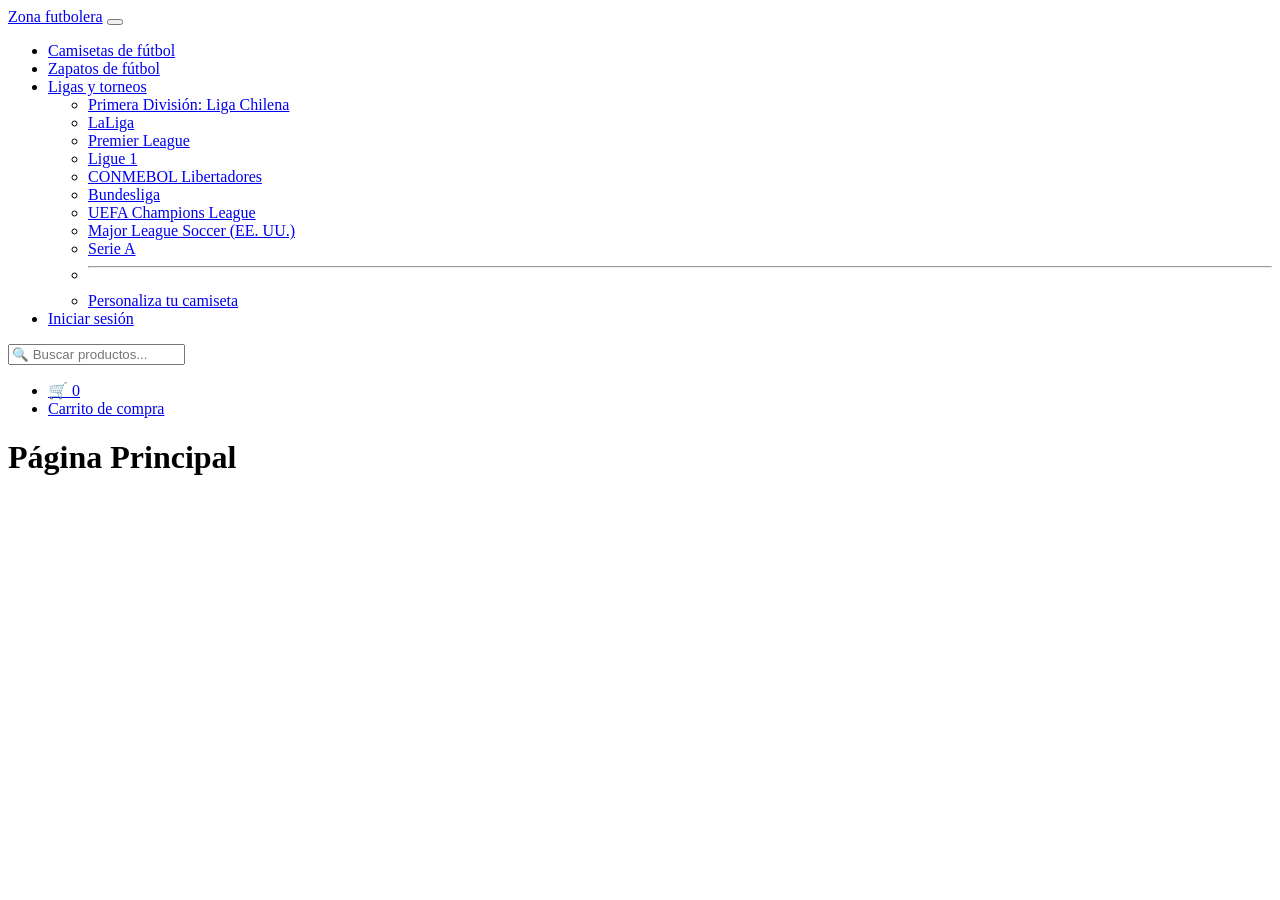
<file: admin.html>
<script src="js/cart.js" defer></script>
<script src="js/partials.js" defer></script>


<body>
  <!-- Aquí irá el navbar -->
  <div id="navbar-placeholder"></div>

  <div class="container mt-5">
    <h1>Página Principal</h1>
  </div>

  <script>
    // Cargar navbar.html dentro del div
    fetch("navbar.html")
      .then(resp => resp.text())
      .then(html => {
        document.getElementById("navbar-placeholder").innerHTML = html;
      });
  </script>

  <div id="footer-placeholder"></div>

</body>
</file>
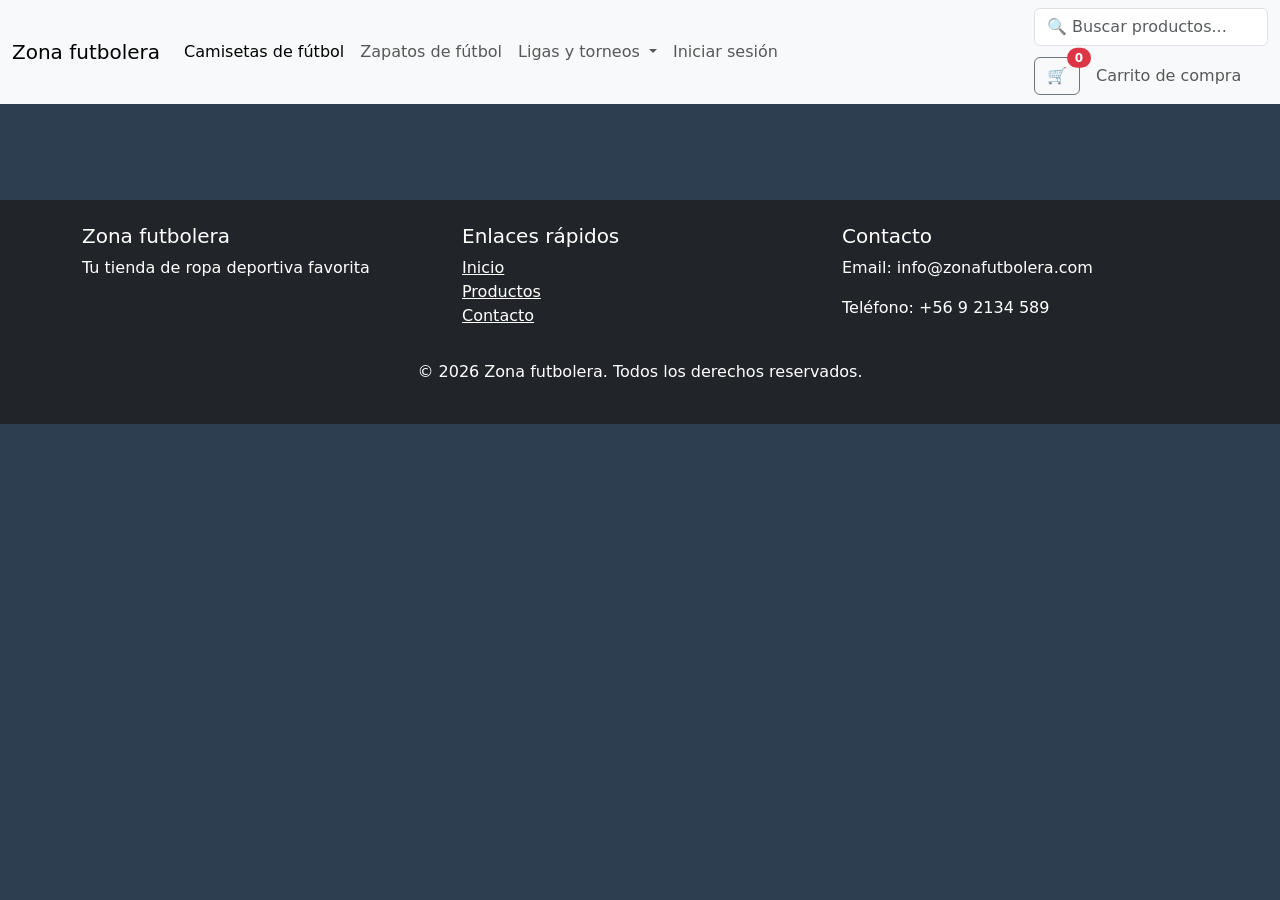
<file: blog.html>
<!DOCTYPE html>
<html lang="es">
<head>
  <meta charset="UTF-8" />
  <meta name="viewport" content="width=device-width, initial-scale=1" />
  <title>Post | Zona futbolera</title>
  <link href="https://cdn.jsdelivr.net/npm/bootstrap@5.3.8/dist/css/bootstrap.min.css" rel="stylesheet" />
  <script src="https://cdn.jsdelivr.net/npm/bootstrap@5.3.8/dist/js/bootstrap.bundle.min.js"></script>
  <link rel="stylesheet" href="css/styles.css" />
  <script src="js/cart.js" defer></script>
  <script src="js/partials.js" defer></script>
  <script src="js/blog.js" defer></script>
</head>
<body>
  <div id="navbar-placeholder"></div>

  <main class="container py-4">
    <article id="post"></article>
  </main>

  <div id="footer-placeholder"></div>
</body>
</html>
</file>
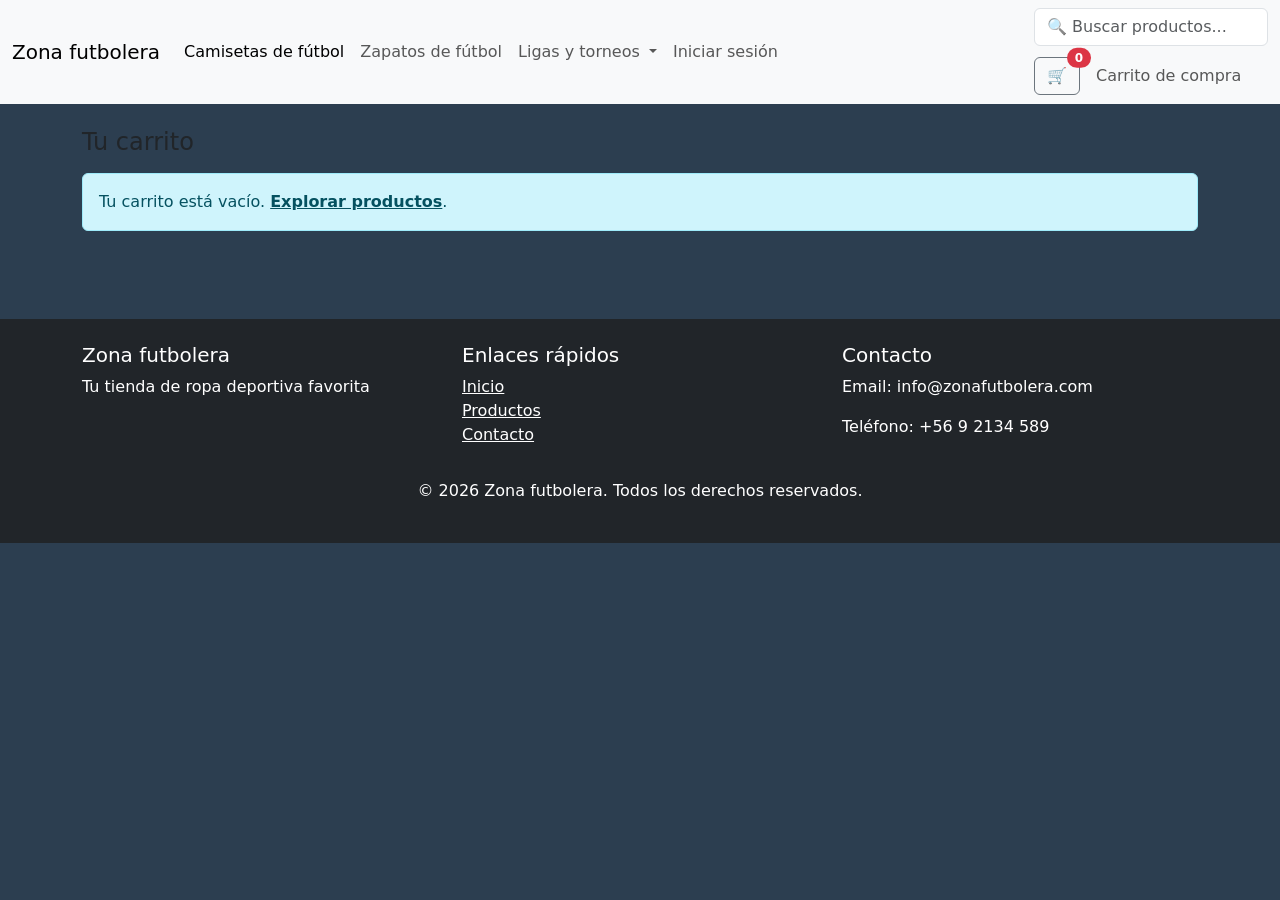
<file: carrito.html>
<!DOCTYPE html>
<html lang="es">
<head>
  <meta charset="UTF-8" />
  <meta name="viewport" content="width=device-width, initial-scale=1" />
  <title>Carrito | Zona futbolera</title>

  <!-- Bootstrap -->
  <link href="https://cdn.jsdelivr.net/npm/bootstrap@5.3.8/dist/css/bootstrap.min.css" rel="stylesheet" />
  <script src="https://cdn.jsdelivr.net/npm/bootstrap@5.3.8/dist/js/bootstrap.bundle.min.js"></script>

  <!-- Estilos propios -->
  <link rel="stylesheet" href="css/styles.css" />

  <!-- JS globales -->
  <script src="js/cart.js" defer></script>
  <script src="js/partials.js" defer></script>
</head>
<body>
  <!-- Navbar -->
  <div id="navbar-placeholder"></div>

  <main class="container py-4">
    <h1 class="h4 mb-3">Tu carrito</h1>

    <!-- Carrito vacío -->
    <div id="carritoVacio" class="alert alert-info d-none">
      Tu carrito está vacío. <a href="productos.html" class="alert-link">Explorar productos</a>.
    </div>

    <!-- Contenido del carrito -->
    <div id="carritoContenido" class="d-none">
      <div class="table-responsive mb-3">
        <table class="table align-middle">
          <thead>
            <tr>
              <th>Producto</th>
              <th class="text-nowrap">Precio</th>
              <th style="width:160px;">Cantidad</th>
              <th class="text-nowrap">Subtotal</th>
              <th></th>
            </tr>
          </thead>
          <tbody id="tbodyCart"></tbody>
        </table>
      </div>

      <div class="d-flex flex-column flex-md-row justify-content-between align-items-start gap-3">
        <button id="btnVaciar" class="btn btn-outline-danger">Vaciar carrito</button>

        <div class="card" style="min-width:280px">
          <div class="card-body">
            <h2 class="h6">Resumen</h2>
            <div class="d-flex justify-content-between">
              <span>Subtotal</span>
              <strong id="resSubtotal">$0</strong>
            </div>
            <div class="d-flex justify-content-between text-muted">
              <span>Envío</span>
              <span>Se calcula en checkout</span>
            </div>
            <hr>
            <div class="d-flex justify-content-between fs-5">
              <span>Total</span>
              <strong id="resTotal">$0</strong>
            </div>
            <button id="btnCheckout" class="btn btn-primary w-100 mt-3">Finalizar compra</button>
          </div>
        </div>
      </div>
    </div>
  </main>

  <!-- Footer -->
  <div id="footer-placeholder"></div>

  <script>
    // --- Helpers ---
    function esc(str){ return String(str).replace(/[&<>"']/g,s=>({ "&":"&amp;","<":"&lt;",">":"&gt;","\"":"&quot;","'":"&#39;" }[s])); }

    // Re-render de la tabla y el resumen
    function renderCart(){
      const items = (window.zfCart?.items?.() || []);
      const vacio = document.getElementById('carritoVacio');
      const cont  = document.getElementById('carritoContenido');
      const tbody = document.getElementById('tbodyCart');

      if (!items.length){
        vacio.classList.remove('d-none');
        cont.classList.add('d-none');
        document.getElementById('resSubtotal').textContent = window.zfCart?.format?.(0) || '$0';
        document.getElementById('resTotal').textContent    = window.zfCart?.format?.(0) || '$0';
        return;
      }

      vacio.classList.add('d-none');
      cont.classList.remove('d-none');

      tbody.innerHTML = items.map(it => `
        <tr data-id="${it.id}">
          <td>
            <div class="d-flex align-items-center gap-2">
              <!-- Si no tienes fotos locales, puedes quitar este <img> -->
              <img src="assets/img/${it.id}.jpg" alt="" width="48" height="48" class="rounded d-none d-sm-block" onerror="this.style.display='none'">
              <div>
                <div class="fw-semibold">${esc(it.name)}</div>
                <div class="text-muted small">ID: ${it.id}</div>
              </div>
            </div>
          </td>
          <td>${zfCart.format(it.price)}</td>
          <td>
            <div class="btn-group" role="group" aria-label="Cambiar cantidad">
              <button class="btn btn-outline-secondary btn-sm btnDec" title="Disminuir">−</button>
              <span class="px-2">${it.qty}</span>
              <button class="btn btn-outline-secondary btn-sm btnInc" title="Aumentar">+</button>
            </div>
          </td>
          <td><strong>${zfCart.format(it.price * it.qty)}</strong></td>
          <td class="text-end">
            <button class="btn btn-outline-danger btn-sm btnRemove">Eliminar</button>
          </td>
        </tr>
      `).join('');

      const total = window.zfCart.total();
      document.getElementById('resSubtotal').textContent = window.zfCart.format(total);
      document.getElementById('resTotal').textContent    = window.zfCart.format(total);

      // Listeners por fila
      tbody.querySelectorAll('.btnInc').forEach(btn => btn.addEventListener('click', onInc));
      tbody.querySelectorAll('.btnDec').forEach(btn => btn.addEventListener('click', onDec));
      tbody.querySelectorAll('.btnRemove').forEach(btn => btn.addEventListener('click', onRemove));
    }

    // --- Acciones ---
    function onInc(e){
      const tr = e.target.closest('tr'); const id = Number(tr.dataset.id);
      const it = zfCart.items().find(x => Number(x.id) === id);
      if (!it) return;
      zfCart.add(it.id, it.name, it.price, 1); // suma 1
      renderCart();
    }

    function onDec(e){
      const tr = e.target.closest('tr'); const id = Number(tr.dataset.id);
      const it = zfCart.items().find(x => Number(x.id) === id);
      if (!it) return;
      if (it.qty <= 1) {
        zfCart.remove(it.id);                 // si queda en 0, eliminar
      } else {
        // Como no tenemos "setQty", reconstruimos el item con qty - 1
        zfCart.remove(it.id);
        zfCart.add(it.id, it.name, it.price, it.qty - 1);
      }
      renderCart();
    }

    function onRemove(e){
      const tr = e.target.closest('tr'); const id = Number(tr.dataset.id);
      zfCart.remove(id);
      renderCart();
    }

    // Botones globales
    document.addEventListener('DOMContentLoaded', () => {
      document.getElementById('btnVaciar').addEventListener('click', () => {
        if (confirm('¿Vaciar todo el carrito?')) { zfCart.clear(); renderCart(); }
      });
      document.getElementById('btnCheckout').addEventListener('click', () => {
        alert('Demo: aquí iría el flujo de pago / checkout.');
      });

      renderCart();
    });

    // Re-render si el carrito cambia desde otra página
    document.addEventListener('cart:updated', renderCart);
  </script>
</body>
</html>
</file>
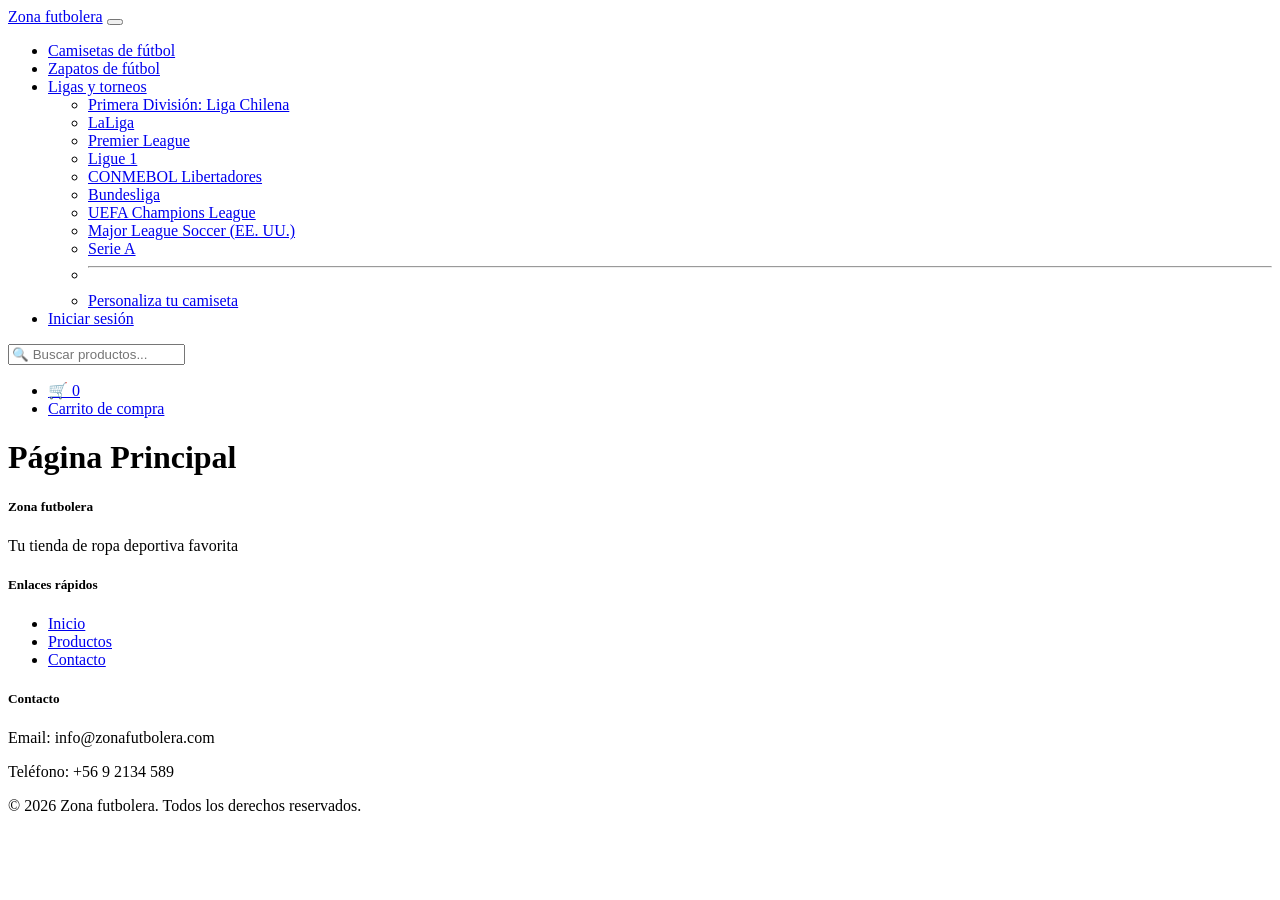
<file: nosotros.html>
<script src="js/cart.js" defer></script>
<script src="js/partials.js" defer></script>
<body>
  <!-- Aquí irá el navbar -->
  <div id="navbar-placeholder"></div>

  <div class="container mt-5">
    <h1>Página Principal</h1>
  </div>

  <script>
    // Cargar navbar.html dentro del div
    fetch("navbar.html")
      .then(resp => resp.text())
      .then(html => {
        document.getElementById("navbar-placeholder").innerHTML = html;
      });
  </script>

  <div id="footer-placeholder"></div>

</body>
</file>
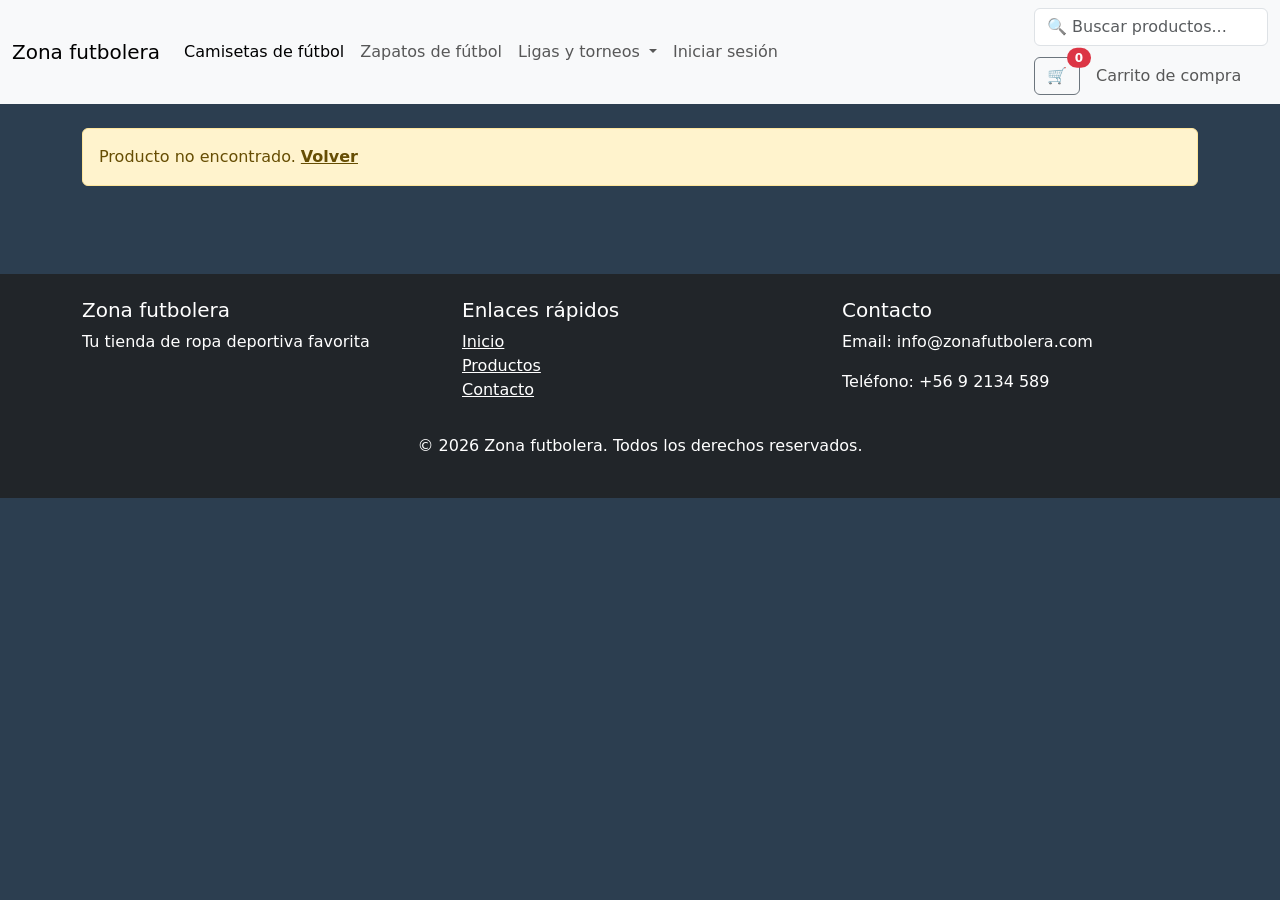
<file: producto.html>
<!DOCTYPE html>
<html lang="es">
<head>
  <meta charset="UTF-8" />
  <meta name="viewport" content="width=device-width, initial-scale=1" />
  <title>Detalle de producto | Zona futbolera</title>
  <link href="https://cdn.jsdelivr.net/npm/bootstrap@5.3.8/dist/css/bootstrap.min.css" rel="stylesheet" />
  <script src="https://cdn.jsdelivr.net/npm/bootstrap@5.3.8/dist/js/bootstrap.bundle.min.js"></script>
  <link rel="stylesheet" href="css/styles.css" />
  <script src="js/cart.js" defer></script>
  <script src="js/partials.js" defer></script>
  <script src="js/catalogo.js" defer></script>
  <script src="js/producto.js" defer></script>
</head>
<body>
  <div id="navbar-placeholder"></div>

  <main class="container py-4">
    <div id="producto"></div>
  </main>

  <div id="footer-placeholder"></div>
</body>
</html>
</file>
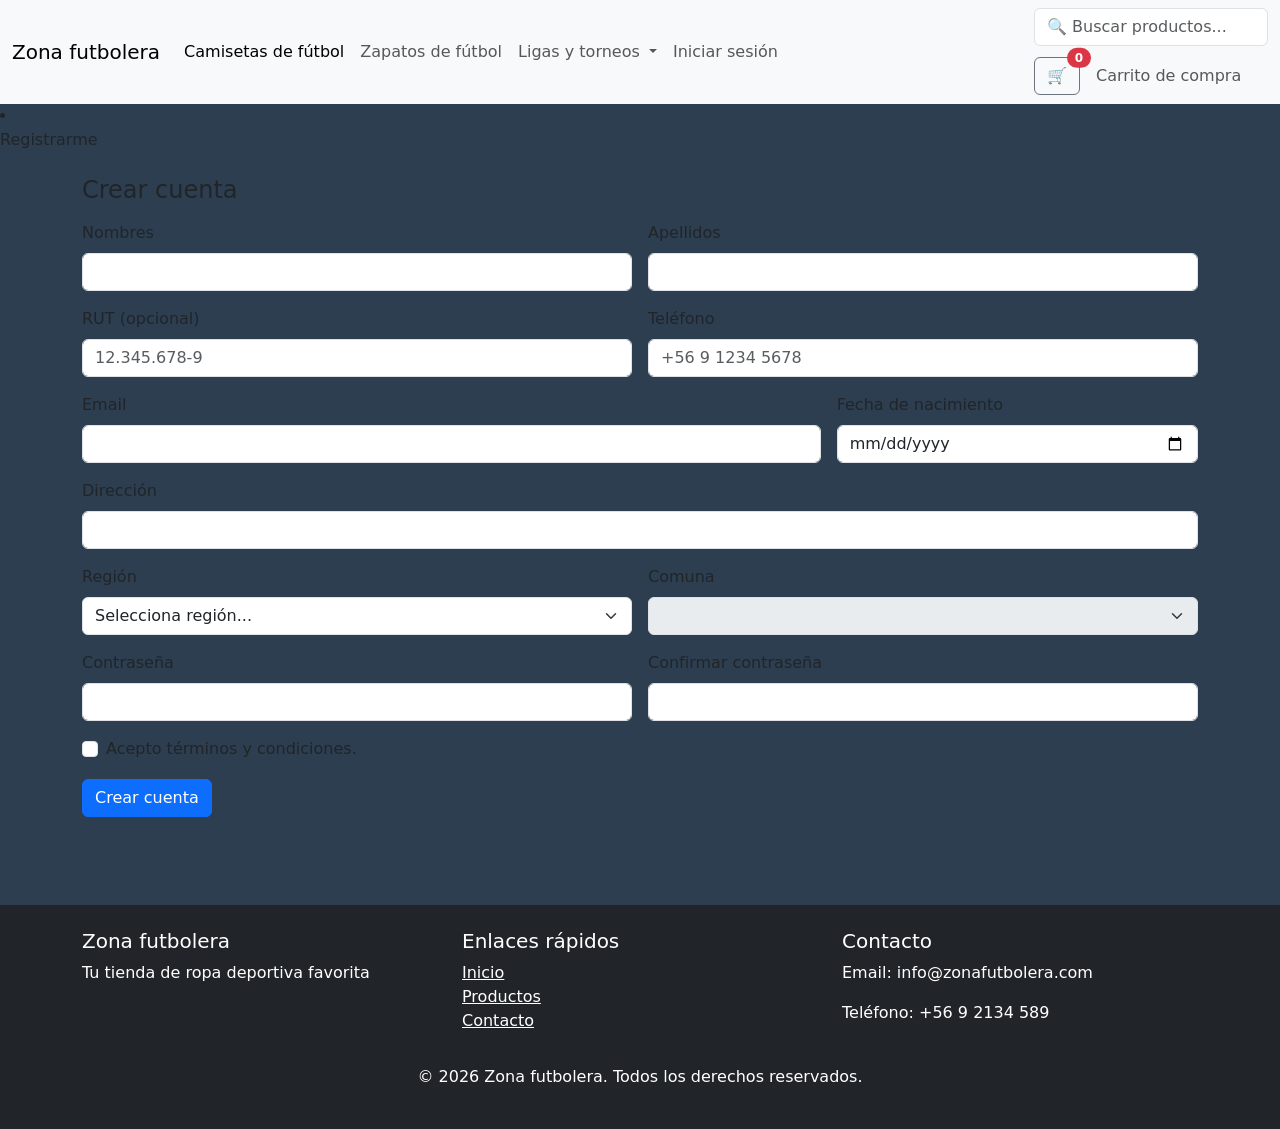
<file: registro.html>
<!DOCTYPE html>
<html lang="es">
<head>
  <meta charset="UTF-8" />
  <meta name="viewport" content="width=device-width, initial-scale=1" />
  <title>Registro | Zona futbolera</title>
  <link href="https://cdn.jsdelivr.net/npm/bootstrap@5.3.8/dist/css/bootstrap.min.css" rel="stylesheet" />
  <script src="https://cdn.jsdelivr.net/npm/bootstrap@5.3.8/dist/js/bootstrap.bundle.min.js"></script>
  <link rel="stylesheet" href="css/styles.css" />
  <script src="js/cart.js" defer></script>
  <script src="js/partials.js" defer></script>
  <script src="js/registro.js" defer></script>
</head>
<body>
  <div id="navbar-placeholder"></div>
  
  <li class="nav-item">
    <a class="nav-link" href="registro.html">Registrarme</a>
  </li>

  <main class="container py-4">
    <h1 class="h4 mb-3">Crear cuenta</h1>

    <form id="formRegistro" class="row g-3">
      <div class="col-md-6">
        <label class="form-label">Nombres</label>
        <input type="text" class="form-control" name="nombres" required>
      </div>
      <div class="col-md-6">
        <label class="form-label">Apellidos</label>
        <input type="text" class="form-control" name="apellidos" required>
      </div>

      <div class="col-md-6">
        <label class="form-label">RUT (opcional)</label>
        <input type="text" class="form-control" name="rut" placeholder="12.345.678-9">
      </div>
      <div class="col-md-6">
        <label class="form-label">Teléfono</label>
        <input type="tel" class="form-control" name="telefono" placeholder="+56 9 1234 5678">
      </div>

      <div class="col-md-8">
        <label class="form-label">Email</label>
        <input type="email" class="form-control" name="email" required>
      </div>
      <div class="col-md-4">
        <label class="form-label">Fecha de nacimiento</label>
        <input type="date" class="form-control" name="nacimiento">
      </div>

      <div class="col-12">
        <label class="form-label">Dirección</label>
        <input type="text" class="form-control" name="direccion">
      </div>

      <div class="col-md-6">
        <label class="form-label">Región</label>
        <select class="form-select" id="region" required></select>
      </div>
      <div class="col-md-6">
        <label class="form-label">Comuna</label>
        <select class="form-select" id="comuna" required disabled></select>
      </div>

      <div class="col-md-6">
        <label class="form-label">Contraseña</label>
        <input type="password" class="form-control" id="password" minlength="6" required>
      </div>
      <div class="col-md-6">
        <label class="form-label">Confirmar contraseña</label>
        <input type="password" class="form-control" id="password2" minlength="6" required>
      </div>

      <div class="col-12">
        <div class="form-check">
          <input class="form-check-input" type="checkbox" id="terminos" required>
          <label class="form-check-label" for="terminos">
            Acepto términos y condiciones.
          </label>
        </div>
      </div>

      <div class="col-12">
        <button class="btn btn-primary">Crear cuenta</button>
      </div>
    </form>

    <div id="resultado" class="mt-3"></div>
  </main>

  <div id="footer-placeholder"></div>
</body>
</html>
</file>
<file: css/styles.css>
/* Efecto de sombra al pasar el mouse */
.shadow-hover {
  transition: box-shadow 0.3s ease-in-out;
}

.shadow-hover:hover {
  box-shadow: 0 10px 20px rgba(0, 0, 0, 0.15) !important;
}

/* Efecto de escala al pasar el mouse */
.scale-hover {
  transition: transform 0.3s ease-in-out;
}

.scale-hover:hover {
  transform: scale(1.03);
}

/* Efecto de borde colorido */
.border-hover {
  transition: all 0.3s ease;
}

.border-hover:hover {
  border: 2px solid #007bff !important;
}

body {
  background-image: url("https://universidadeuropea.com/resources/media/images/scouting-futbol-800x450.width-640.jpg");
  background-size: cover;      /* La imagen cubre toda la pantalla */
  background-repeat: no-repeat; /* No se repite */
  background-position: center center;  /* Centrada */
  background-attachment: fixed;

  image-rendering: crisp-edges; /* Estándar */
  
  background-color: #2c3e50; /* Color similar a tu imagen */
}

@media (-webkit-min-device-pixel-ratio: 2), (min-resolution: 192dpi) {
  body {
    /* Imagen de mayor resolución para pantallas Retina/4K */
    background-image: url("https://images.unsplash.com/photo-1552667466-07770ae110d0?w=3840&h=2160&fit=crop");
  }
}

@media (max-width: 768px) and (orientation: portrait) {
  body {
    background-image: url("https://images.unsplash.com/photo-1552667466-07770ae110d0?w=1080&h=1920&fit=crop");
    background-position: top center;
  }
}

@media (max-width: 768px) and (orientation: landscape) {
  body {
    background-image: url("https://images.unsplash.com/photo-1552667466-07770ae110d0?w=1920&h=1080&fit=crop");
  }
}


.video-nike {
    display: flex;
    align-items: flex-end;
    flex-wrap: nowrap;
    flex-direction: row;
    align-content: flex-end;
    justify-content: center;
}

.card-body {
     background-color : rgb(255, 252, 245)
}


/* ============================================== */
/* ESTILOS PARA SUGERENCIAS DE BÚSQUEDA - CORREGIDOS */
/* ============================================== */

.search-container {
    position: relative;
    display: inline-block;
    width: 100%;
}

#suggestionsContainer {
    display: none;
    position: absolute;
    top: 100%;
    left: 0;
    width: 100%;
    background: white;
    border: 1px solid #ddd;
    border-top: none;
    border-radius: 0 0 5px 5px;
    box-shadow: 0 4px 8px rgba(0,0,0,0.1);
    z-index: 1000;
    max-height: 200px;
    overflow-y: auto;
}

.suggestion-item {
    padding: 10px 15px;
    cursor: pointer;
    border-bottom: 1px solid #eee;
    transition: background-color 0.2s ease;
    font-size: 14px;
    color: #333;
}

.suggestion-item:hover {
    background-color: #007bff !important;
    color: white !important;
}

.suggestion-item:last-child {
    border-bottom: none;
}

/* Scroll personalizado */
#suggestionsContainer::-webkit-scrollbar {
    width: 6px;
}

#suggestionsContainer::-webkit-scrollbar-track {
    background: #f1f1f1;
}

#suggestionsContainer::-webkit-scrollbar-thumb {
    background: #888;
    border-radius: 3px;
}

#suggestionsContainer::-webkit-scrollbar-thumb:hover {
    background: #555;
}
</file>
